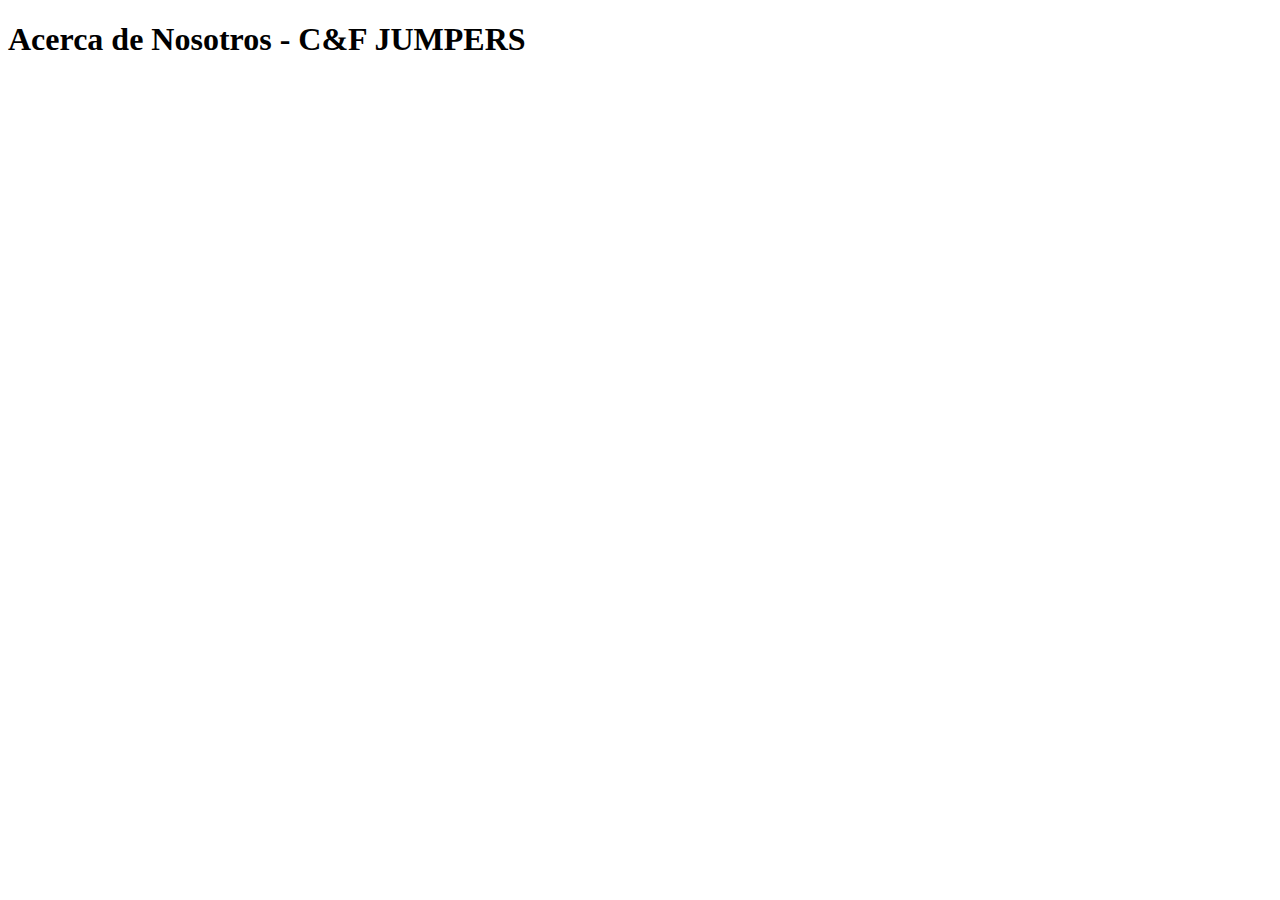
<file: main/templates/acerca.html>
<!-- main/templates/acerca.html -->
<!DOCTYPE html>
<html lang="es">
<head>
    <meta charset="UTF-8">
    <meta name="viewport" content="width=device-width, initial-scale=1.0">
    <title>C&F JUMPERS - Acerca de Nosotros</title>
    <!-- Agrega aquí tus enlaces a CSS, Bootstrap, etc. si los estás utilizando -->
</head>
<body>

<h1>Acerca de Nosotros - C&F JUMPERS</h1>

<!-- Contenido de la página "Acerca de Nosotros" -->

</body>
</html>
</file>
